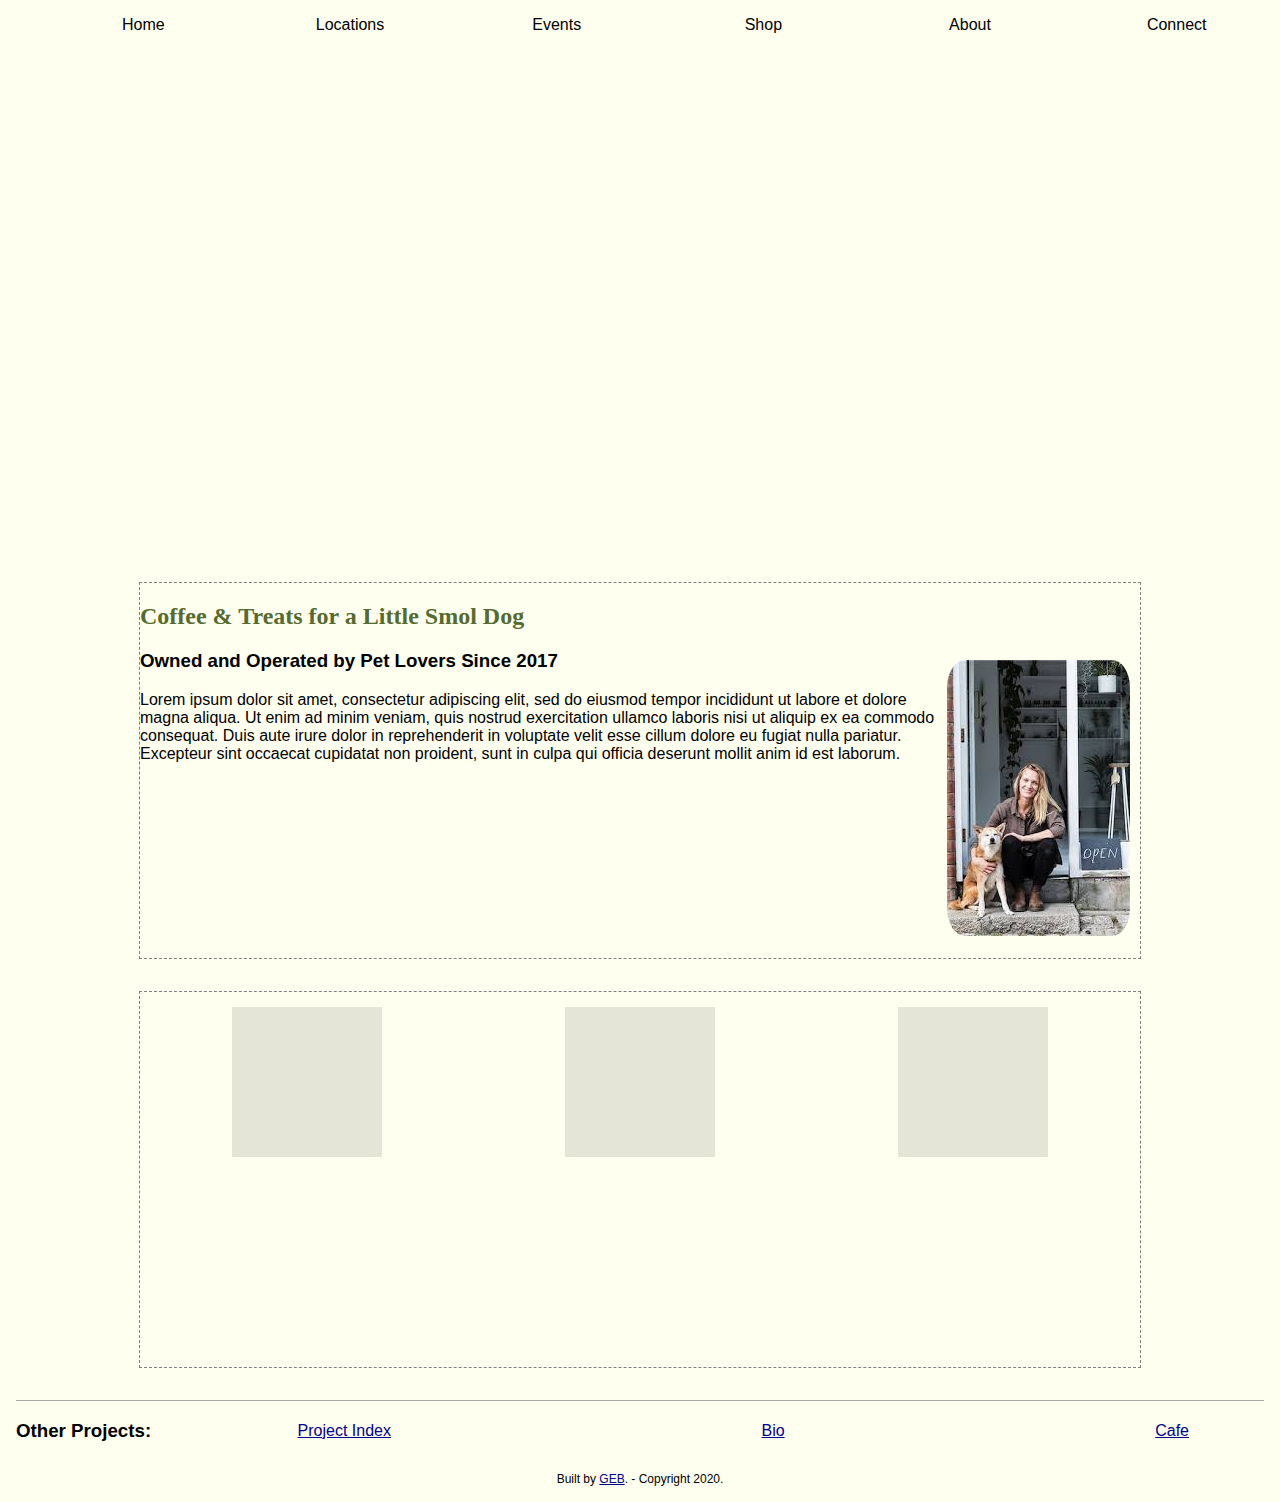
<file: index.html>
<!DOCTYPE html>
<html>

  <head>
    <meta charset="UTF-8">
    <meta name="viewport" content="width=device-width, initial-scale=1.0">
    <title>Skunktown Coffee</title>
    <link href="style.css" rel="stylesheet" type="text/css">
  </head>
  
  <body>
    
    <div class="nav-container">
      <ul class="nav-items">
        <li><a href="index.html">Home</a></li> <!--put a logo here instead of Home. if clicked on while on home page, link to top of page.-->
        <li>Locations</li>
        <li>Events</li>
        <li>Shop</li>
        <li>About</li>
        <li><a href="connect.html">Connect</a></li>
    </div>
    
    <div class="hero-image">
      <div class="hero-text">
        <h1>Skunktown Coffee</h1>
      </div>
    </div>
    
    <div class="content">
    
      <div class="container">
        <h2>Coffee & Treats for a Little Smol Dog</h2>
        <img class="owner-image" src="img/shop_owner.jpeg">
        <h3>Owned and Operated by Pet Lovers Since 2017</h3>
        <p>Lorem ipsum dolor sit amet, consectetur adipiscing elit, sed do eiusmod tempor incididunt ut labore et dolore magna aliqua. Ut enim ad minim veniam, quis nostrud exercitation ullamco laboris nisi ut aliquip ex ea commodo consequat. Duis aute irure dolor in reprehenderit in voluptate velit esse cillum dolore eu fugiat nulla pariatur. Excepteur sint occaecat cupidatat non proident, sunt in culpa qui officia deserunt mollit anim id est laborum.</p>
      </div>
      
      <div class="container quick-buttons">
        <button class= "btn btn-locations">LOCATIONS</button>
        <button class= "btn btn-events">EVENTS</button>
        <button class= "btn btn-shop">SHOP</button>
      </div>
      
          <!--TWO DIFFERENT BUTTONS IN TESTING-->
        
          <!-- <div id="quick_buttons container">
           
            <button type="button" class="btn-img">
              <div class="img-wrap">
                <h3>LOCATIONS</h3>
                <img src="https://skunkthedog.neocities.org/cafe/location_symbol.jpg" alt="Location Symbol" />
              </div>
            </button>
            
            <button type="button" class="btn-img">
              <div class="img-wrap">
                <h3>EVENTS</h3>
                <img src="https://skunkthedog.neocities.org/cafe/event_symbol.png" alt="Calendar Event Symbol" />
              </div>
            </button>
            
            <button type="button" class="btn-img">
              <div class="img-wrap">
                <h3>SHOP</h3>
                <img src="https://skunkthedog.neocities.org/cafe/shopping_cart.png" alt="Shopping Cart Symbol" />
              </div>
            </button>
            
          </div> 
            
           !--LIST TEST--
          <ul id="quick_links">
            <div class="overlay"><li id="locations">LOCATIONS</li></div>
            <li id="events"><div class="overlay">EVENTS</div></li>
            <li id="shop"><div class="overlay">SHOP</div></li>
          </ul> -->
    
    </div> 

    <footer>
    
      <div class="footer-nav">
        <h3>Other Projects:</h3>
        <ul>
            <li><a href="/index.html" target="_blank">Project Index</a></li>
            <li><a href="/bio/bio_lander.html" target="_blank">Bio</a></li>
            <li><a href="cafe_lander.html">Cafe</a></li> <!--opens in same page since visitor is already on Cafe site.-->
        </ul>
      </div>
      
      <p class="footer-info">Built by <a href="https://www.google.com/search?q=geb&rlz=1C5CHFA_enUS898US898&oq=geb&aqs=chrome..69i57j0l6j69i61.926j0j7&sourceid=chrome&ie=UTF-8" target="_blank">GEB</a>. - Copyright 2020.</p>
      
    </footer>
    
  </body>
  
  
</html>
</file>
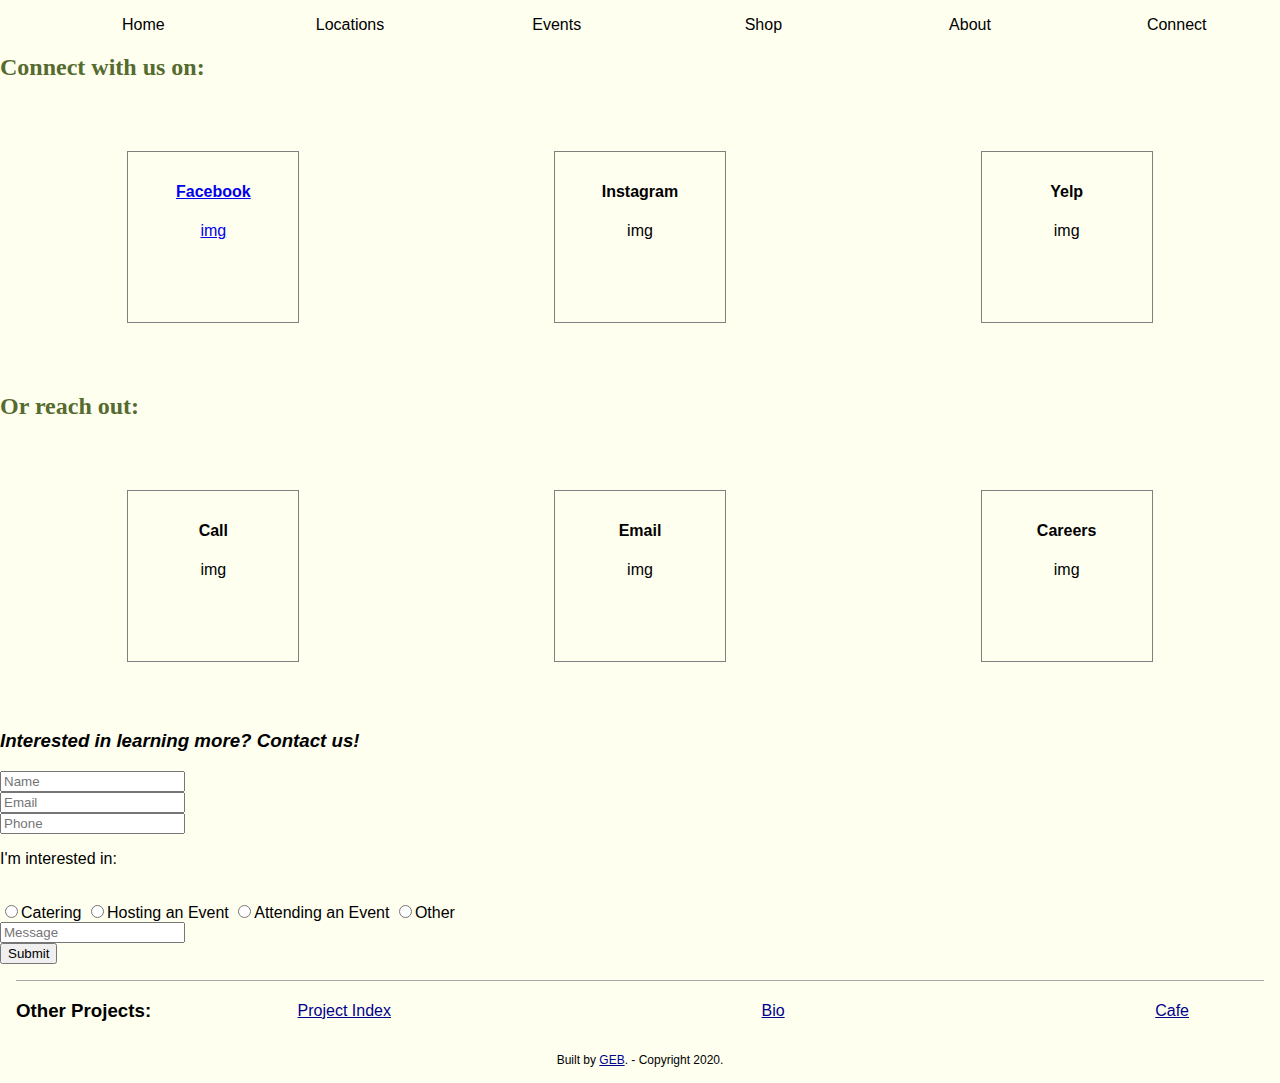
<file: connect.html>
<!DOCTYPE html>
<html>
  <head>
    <meta charset="UTF-8">
    <meta name="viewport" content="width=device-width, initial-scale=1.0">
    <title>Skunktown Coffee</title>
    <link href="style.css" rel="stylesheet" type="text/css">
  </head>
  <body>
    
    <div class="nav-container">
      <ul class="nav-items">
        <li><a href="index.html">Home</a></li> <!--put a logo here instead of Home. if clicked on while on home page, link to top of page.-->
        <li>Locations</li>
        <li>Events</li>
        <li>Shop</li>
        <li>About</li>
        <li><a href="connect.html">Connect</a></li>
    </div>
    
    <h2>Connect with us on:</h2>
    
    <div class="flexbox-container">
    
      <a href=# target="_blank"><div class="flexbox-item"> <!--why does link begin in margins of div?-->
        
        <h4>Facebook</h4>
        
        <p>img</p>
        
      </div></a>
      
      <div class="flexbox-item">
        
        <h4>Instagram</h4>
        
        <p>img</p>
        
      </div>
      
      <div class="flexbox-item">
        
        <h4>Yelp</h4>
        
        <p>img</p>
        
      </div>
    
    </div>
    
    <h2>Or reach out:</h2>
    
    <div class="flexbox-container">
    
      <div class="flexbox-item">
        
        <h4>Call</h4>
        
        <p>img</p>
        
      </div>
      
      <div class="flexbox-item">
        
        <h4>Email</h4>
        
        <p>img</p>
        
      </div>
      
      <div class="flexbox-item">
        
        <h4>Careers</h4>
        
        <p>img</p>
        
      </div>
    
    </div>
    
    <div id="contact_form">
    
      <h3><em>Interested in learning more? Contact us!</em></h3>
      
      <form action="#"> <!--use PHP or something so completed form is sent via email to cafe-->
      
        <input type="text" required placeholder="Name"><br/>
        
        <input type="text" required placeholder="Email"><br/>
        
        <input type="text" placeholder="Phone"><br/>
        
        <!--radio buttons-->
        
        <p>I'm interested in:</p><br/>
        
          <label for="catering"><input id="catering" type="radio" name="contact_options">Catering</label>
        
          <label for="hosting_an_event"><input id="hosting_an_event" type="radio" name="contact_options">Hosting an Event</label>
          
          <label for="attending_an_event"><input id="attending_an_event" type="radio" name="contact_options">Attending an Event</label>
          
          <label for="other"><input id="other" type="radio" name="contact_options">Other</label>
        
          <br/>
        <!--radio buttons-->
        
        <input type="text" required placeholder="Message"><br/>
      
        <button type="submit">Submit</button>
        
        <!--add a thank-you message once user submits completed form-->
      
      </form>
    
    </div>
    
    <footer>
    
      <div class="footer-nav">
        <h3>Other Projects:</h3>
        <ul>
            <li><a href="/index.html" target="_blank">Project Index</a></li>
            <li><a href="/bio/bio_lander.html" target="_blank">Bio</a></li>
            <li><a href="cafe_lander.html">Cafe</a></li> <!--opens in same page since visitor is already on Cafe site.-->
        </ul>
      </div>
      
      <p class="footer-info">Built by <a href="https://www.google.com/search?q=geb&rlz=1C5CHFA_enUS898US898&oq=geb&aqs=chrome..69i57j0l6j69i61.926j0j7&sourceid=chrome&ie=UTF-8" target="_blank">GEB</a>. - Copyright 2020.</p>
      
    </footer>
    
  </body>
  
  
</html>
</file>
<file: style.css>
/*ALL PAGES*/

* {
  
}

body {
  background-color: ivory;
  color: black;
  font-family: Sans-Serif;
  margin: 0;
  padding: 0;
  }


/*navigation bar*/
  .nav-items {
    display: flex;
    list-style-type: none;
    }
    
  .nav-items li {
    width: 100%;
    text-align: center;
  }
  
  .nav-items a {
    text-decoration: none;
    color: inherit;
  }

h1 {
  font-family: Georgia;
}

h2 {
  color:darkolivegreen;
  font-family: Georgia;
}

a:hover {
  font-weight:bold;
}

.content {
  margin: 2em;
}

.container {
  max-width: 1000px;
  margin: 2em auto;
  border: 1px dashed grey;
  min-height: 375px; /*set this min-height so the floating shop-owner pic on lander page isn't interupted by next content block.*/
}

footer {
  margin: 1em;
  border-top: .05em solid darkgray;
}

footer a {
  color: darkblue;
}
  
  .footer-nav {
    font-size: 1em;
    display:flex;
    align-items: center;
  }
  
  .footer-nav h3 {
    width: 25%;
  }
  
    .footer-nav ul {
      display: flex;
      justify-content: space-between;
      list-style-type: none;
      width: 100%;
    }
    
    .footer-nav li {
      margin: 0px 75px 0px 0px;
    }
  
  .footer-info {
    font-size: .75em;
    text-align: center;
  }

/*CAFE-LANDER*/

  /*hero image*/
    .hero-image {
      background-image: url("https://skunkthedog.neocities.org/cafe/images/hero_pic_01.jpg");
      background-size: cover;
      height: 500px;
    }
    
    .hero-text {
      color: ivory;
      font-size: 3em;
      text-align: center;
      padding: 0.5px 0px 0px 0px;
    }
  
  /*lander content*/
    .owner-image {
      float:right;
      margin: 10px;
      border-radius: 10%;
    }
  
  /*quick buttons*/
    .quick-buttons {
      display: flex; 
      justify-content: space-around;
      align-content: center;
    }
    
    .btn {
      margin: 15px;
      height: 150px;
      width: 150px;
      font-family: Georgia;
      color: white;
      color: rgba(0, 0, 0, 0);
      border: 0px solid transparent;
      background-color: gray;
      background-color: rgba(0,0,0,0.1)
    }
    
    .btn:hover {
     transform: scale(1.075); 
      color: white;
      color: rgba(255, 255, 255, 1);
      background-color: darkgray;
      background-color: rgba(0,0,0,0.2)
    }
  


/*here's special formatting for the Connect page*/

.flexbox-container {
 display: flex; 
 justify-content: space-around;
 align-content: center;
}

.flexbox-item {
 width: 150px;
 height: 150px;
 margin: 50px;
 padding: 10px;
 border: 1px solid gray;
 text-align: center;
 /*flex-grow: 1; this would make elements grow to fill space */
}
</file>
